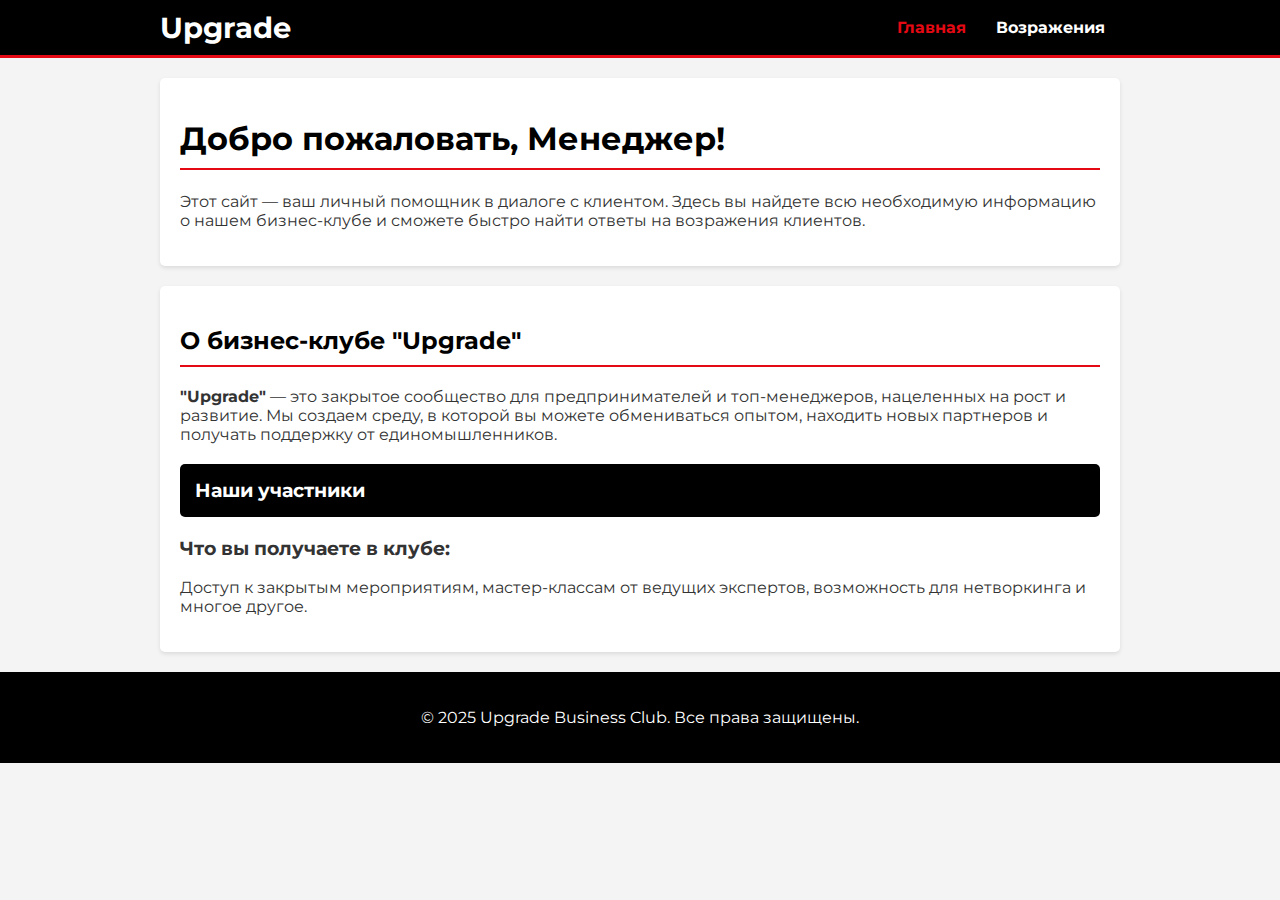
<file: index.html>
<!DOCTYPE html>
<html lang="ru">
<head>
    <meta charset="UTF-8">
    <meta name="viewport" content="width=device-width, initial-scale=1.0">
    <title>Upgrade - Помощник менеджера</title>
    <link rel="stylesheet" href="style.css">
</head>
<body>
    <header>
        <nav>
            <div class="logo">Upgrade</div>
            <ul>
                <li><a href="index.html" class="active">Главная</a></li>
                <li><a href="objections.html">Возражения</a></li>
            </ul>
        </nav>
    </header>

    <main class="container">
        <section class="welcome-section">
            <h1>Добро пожаловать, Менеджер!</h1>
            <p>Этот сайт — ваш личный помощник в диалоге с клиентом. Здесь вы найдете всю необходимую информацию о нашем бизнес-клубе и сможете быстро найти ответы на возражения клиентов.</p>
        </section>

        <section class="about-club">
            <h2>О бизнес-клубе "Upgrade"</h2>
            <p><strong>"Upgrade"</strong> — это закрытое сообщество для предпринимателей и топ-менеджеров, нацеленных на рост и развитие. Мы создаем среду, в которой вы можете обмениваться опытом, находить новых партнеров и получать поддержку от единомышленников.</p>
            
            <div class="collapsible">
                <h3 class="collapsible-title">Наши участники</h3>
                <div class="collapsible-content">
                    <div class="participants-grid">
                        <div class="participant-card">
                            <img src="photo_4201820545411557418_c.jpg" alt="Фото участника">
                            <p><strong>Иван Петров</strong><br>Основатель "Техно-Старт"</p>
                        </div>
                        <div class="participant-card">
                            <img src="photo_4201820545411557418_c.jpg" alt="Фото участника">
                            <p><strong>Мария Сидорова</strong><br>CEO "Креатив-Агентство"</p>
                        </div>
                        <div class="participant-card">
                            <img src="photo_4201820545411557418_c.jpg" alt="Фото участника">
                            <p><strong>Алексей Иванов</strong><br>Инвестор, "Фин-Групп"</p>
                        </div>
                    </div>
                </div>
            </div>
            <h3>Что вы получаете в клубе:</h3>
            <p>Доступ к закрытым мероприятиям, мастер-классам от ведущих экспертов, возможность для нетворкинга и многое другое.</p>
        </section>
    </main>

    <footer>
        <p>&copy; 2025 Upgrade Business Club. Все права защищены.</p>
    </footer>

    <script>
        document.querySelectorAll('.collapsible-title').forEach(item => {
            item.addEventListener('click', event => {
                const content = item.nextElementSibling;
                // Переключаем видимость блока
                content.style.display = content.style.display === 'block' ? 'none' : 'block';
            });
        });
    </script>
</body>
</html>
</file>
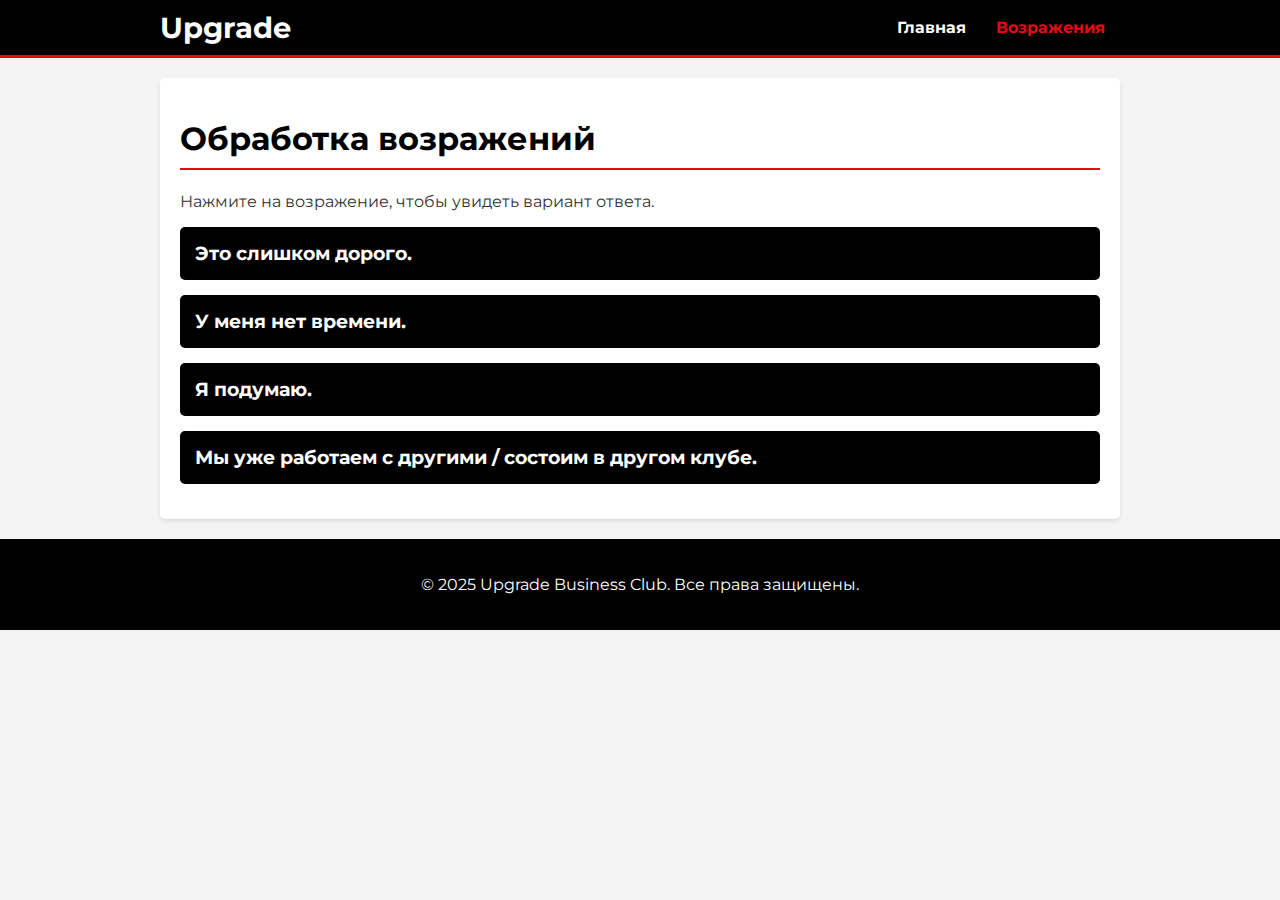
<file: objections.html>
<!DOCTYPE html>
<html lang="ru">
<head>
    <meta charset="UTF-8">
    <meta name="viewport" content="width=device-width, initial-scale=1.0">
    <title>Обработка возражений - Upgrade</title>
    <link rel="stylesheet" href="style.css">
</head>
<body>
    <header>
        <nav>
            <div class="logo">Upgrade</div>
            <ul>
                <li><a href="index.html">Главная</a></li>
                <li><a href="objections.html" class="active">Возражения</a></li>
            </ul>
        </nav>
    </header>

    <main class="container">
        <section class="objections-section">
            <h1>Обработка возражений</h1>
            <p>Нажмите на возражение, чтобы увидеть вариант ответа.</p>

            <div class="objection">
                <h3 class="objection-title">Это слишком дорого.</h3>
                <div class="objection-answer">
                    <p>"Я понимаю, что цена — важный фактор. Давайте посмотрим на это с другой стороны: сколько вы теряете прямо сейчас из-за отсутствия новых контактов и поддержки, которые дает наш клуб? Участие в 'Upgrade' — это инвестиция в ваш рост, которая окупается уже в первые месяцы за счет новых партнерств и идей. К тому же, у нас есть разные форматы участия, и мы можем подобрать оптимальный для вашего бюджета."</p>
                </div>
            </div>

            <div class="objection">
                <h3 class="objection-title">У меня нет времени.</h3>
                <div class="objection-answer">
                    <p>"Именно потому, что у вас мало времени, 'Upgrade' будет вам полезен. Мы экономим ваше время, собирая в одном месте самых полезных людей и актуальные знания. Всего одно мероприятие в месяц может дать вам больше, чем недели самостоятельных поисков. Вы инвестируете несколько часов, а получаете контакты и решения, которые экономят дни и недели."</p>
                </div>
            </div>
            
            <div class="objection">
                <h3 class="objection-title">Я подумаю.</h3>
                <div class="objection-answer">
                    <p>"Конечно, решение важное. Могу я уточнить, что именно вызывает у вас сомнения? Возможно, я смогу предоставить больше информации о конкретном аспекте, который вас интересует — будь то состав участников, программа мероприятий или финансовые условия. Так вам будет проще принять взвешенное решение."</p>
                </div>
            </div>
            
            <div class="objection">
                <h3 class="objection-title">Мы уже работаем с другими / состоим в другом клубе.</h3>
                <div class="objection-answer">
                    <p>"Это отлично, значит, вы понимаете ценность таких сообществ. Мы не предлагаем вам замену, мы предлагаем расширение ваших возможностей. В 'Upgrade' уникальный состав участников и фокус на практическом применении знаний. Многие наши резиденты состоят и в других клубах, но приходят к нам за нашей особой атмосферой и качеством нетворкинга. Предлагаю вам посетить одну нашу встречу в качестве гостя, чтобы вы сами смогли оценить разницу."</p>
                </div>
            </div>

        </section>
    </main>

    <footer>
        <p>&copy; 2025 Upgrade Business Club. Все права защищены.</p>
    </footer>

    <script>
        document.querySelectorAll('.objection-title').forEach(item => {
            item.addEventListener('click', event => {
                const answer = item.nextElementSibling;
                answer.style.display = answer.style.display === 'block' ? 'none' : 'block';
            })
        });
    </script>
</body>
</html>
</file>
<file: style.css>
@import url('https://fonts.googleapis.com/css2?family=Montserrat:wght@400;700&display=swap');

body {
    font-family: 'Montserrat', sans-serif;
    margin: 0;
    background-color: #f4f4f4;
    color: #333;
}

.container {
    max-width: 960px;
    margin: 20px auto;
    padding: 0 20px;
}

header {
    background-color: #000;
    color: #fff;
    padding: 10px 0;
    border-bottom: 3px solid #E50914; /* Красный акцент */
}

nav {
    max-width: 960px;
    margin: 0 auto;
    display: flex;
    justify-content: space-between;
    align-items: center;
}

.logo {
    font-size: 1.8em;
    font-weight: 700;
    color: #fff;
}

nav ul {
    list-style: none;
    margin: 0;
    padding: 0;
    display: flex;
}

nav ul li a {
    color: #fff;
    text-decoration: none;
    padding: 10px 15px;
    font-weight: 700;
    transition: color 0.3s;
}

nav ul li a:hover,
nav ul li a.active {
    color: #E50914; /* Красный при наведении и для активной ссылки */
}

main section {
    background-color: #fff;
    margin-bottom: 20px;
    padding: 20px;
    border-radius: 5px;
    box-shadow: 0 2px 4px rgba(0,0,0,0.1);
}

h1, h2 {
    color: #000;
    border-bottom: 2px solid #E50914;
    padding-bottom: 10px;
}

/* Стили для страницы возражений */
.objection {
    margin-bottom: 15px;
}

.objection-title {
    cursor: pointer;
    padding: 15px;
    background-color: #000;
    color: #fff;
    border-radius: 5px;
    margin: 0;
    transition: background-color 0.3s;
}

.objection-title:hover {
    background-color: #333;
}

.objection-answer {
    display: none; /* Ответы по умолчанию скрыты */
    padding: 15px;
    border: 1px solid #ddd;
    border-top: none;
    border-radius: 0 0 5px 5px;
    background-color: #f9f9f9;
}

/* --- НОВЫЕ СТИЛИ ДЛЯ ВЫПАДАЮЩЕГО СПИСКА УЧАСТНИКОВ --- */

.collapsible {
    margin: 20px 0;
}

.collapsible-title {
    cursor: pointer;
    padding: 15px;
    background-color: #000;
    color: #fff;
    border-radius: 5px;
    margin: 0;
    transition: background-color 0.3s;
}

.collapsible-title:hover {
    background-color: #333;
}

.collapsible-content {
    display: none; /* Скрываем блок по умолчанию */
    padding: 20px;
    border: 1px solid #ddd;
    border-top: none;
    border-radius: 0 0 5px 5px;
    background-color: #f9f9f9;
}

.participants-grid {
    display: grid;
    grid-template-columns: repeat(auto-fill, minmax(150px, 1fr));
    gap: 20px;
    text-align: center;
}

.participant-card img {
    width: 100%;
    height: 150px;
    object-fit: cover;
    border-radius: 50%; /* Делаем картинки круглыми */
    border: 3px solid #fff;
    box-shadow: 0 2px 4px rgba(0,0,0,0.2);
}

.participant-card p {
    margin-top: 10px;
    font-size: 0.9em;
    line-height: 1.4;
}

/* --- КОНЕЦ НОВЫХ СТИЛЕЙ --- */

footer {
    text-align: center;
    padding: 20px;
    background-color: #000;
    color: #fff;
}
</file>
